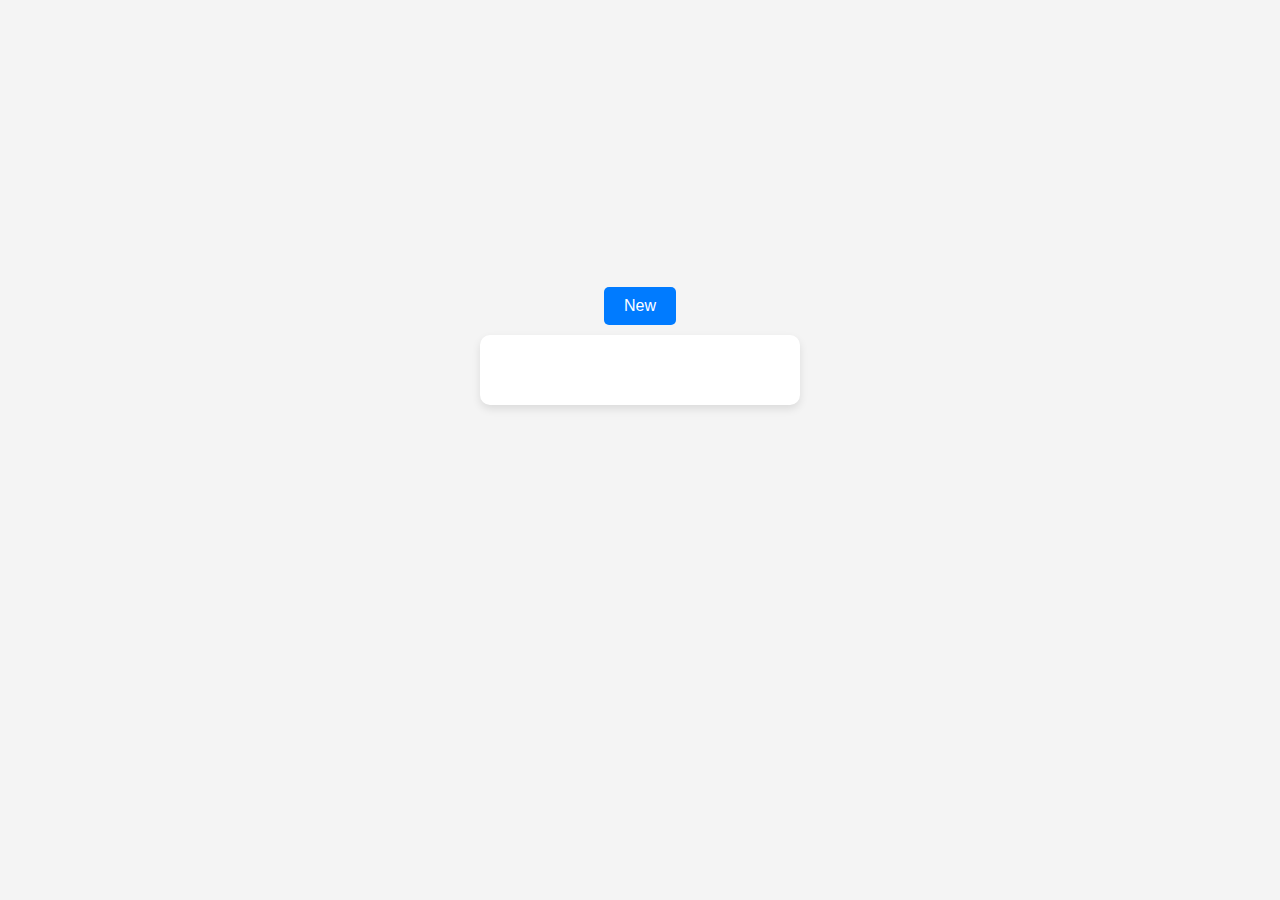
<file: cell03/ex03/index.html>
<!DOCTYPE html>
<html lang="en">
<head>
    <meta charset="UTF-8">
    <meta name="viewport" content="width=device-width, initial-scale=1.0">
    <title>To-Do List</title>
    <style>
        body {
            display: flex;
            flex-direction: column;
            align-items: center;
            justify-content: center;
            height: 75vh;
            background-color: #f4f4f4;
            font-family: Arial, sans-serif;
        }

        button {
            padding: 10px 20px;
            font-size: 1rem;
            border-radius: 5px;
            border: none;
            background-color: #007bff;
            color: white;
            cursor: pointer;
            margin-bottom: 10px;
        }

        button:hover {
            background-color: #0056b3;
        }

        #ft_list {
            width: 300px;
            min-height: 50px;
            background: white;
            padding: 10px;
            border-radius: 10px;
            box-shadow: 0 4px 8px rgba(0, 0, 0, 0.1);
            text-align: center;
        }

        .todo {
            background: #5ee603;
            padding: 10px;
            margin: 5px;
            border-radius: 5px;
            cursor: pointer;
            transition: 0.3s;
        }

        .todo:hover {
            background: #eb5804;
        }
    </style>
</head>
<body>
    <button id="newTask">New</button>
    <div id="ft_list"></div>
    <script src="todo.js"></script>
</body>
</html>
</file>
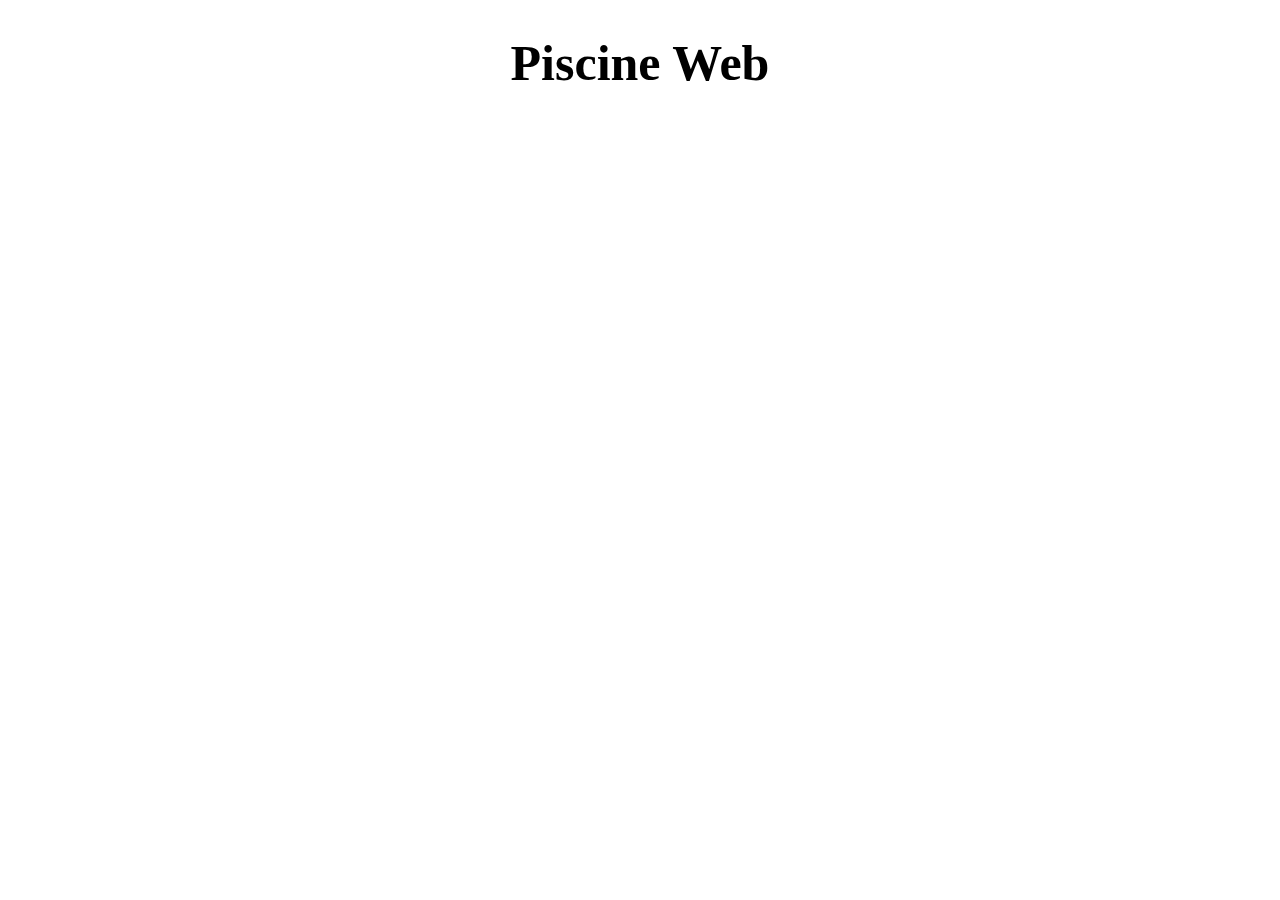
<file: cell01/ex1.1/piscineweb.html>
<!DOCTYPE html>
<html>
<head>
    <title>Piscine Web</title>
    <style>
        h1 {
            font-size: 50px;
            text-align: center;
        }
    </style>
</head>
<body>
    <h1>Piscine Web</h1>
</body>
</html>
</file>
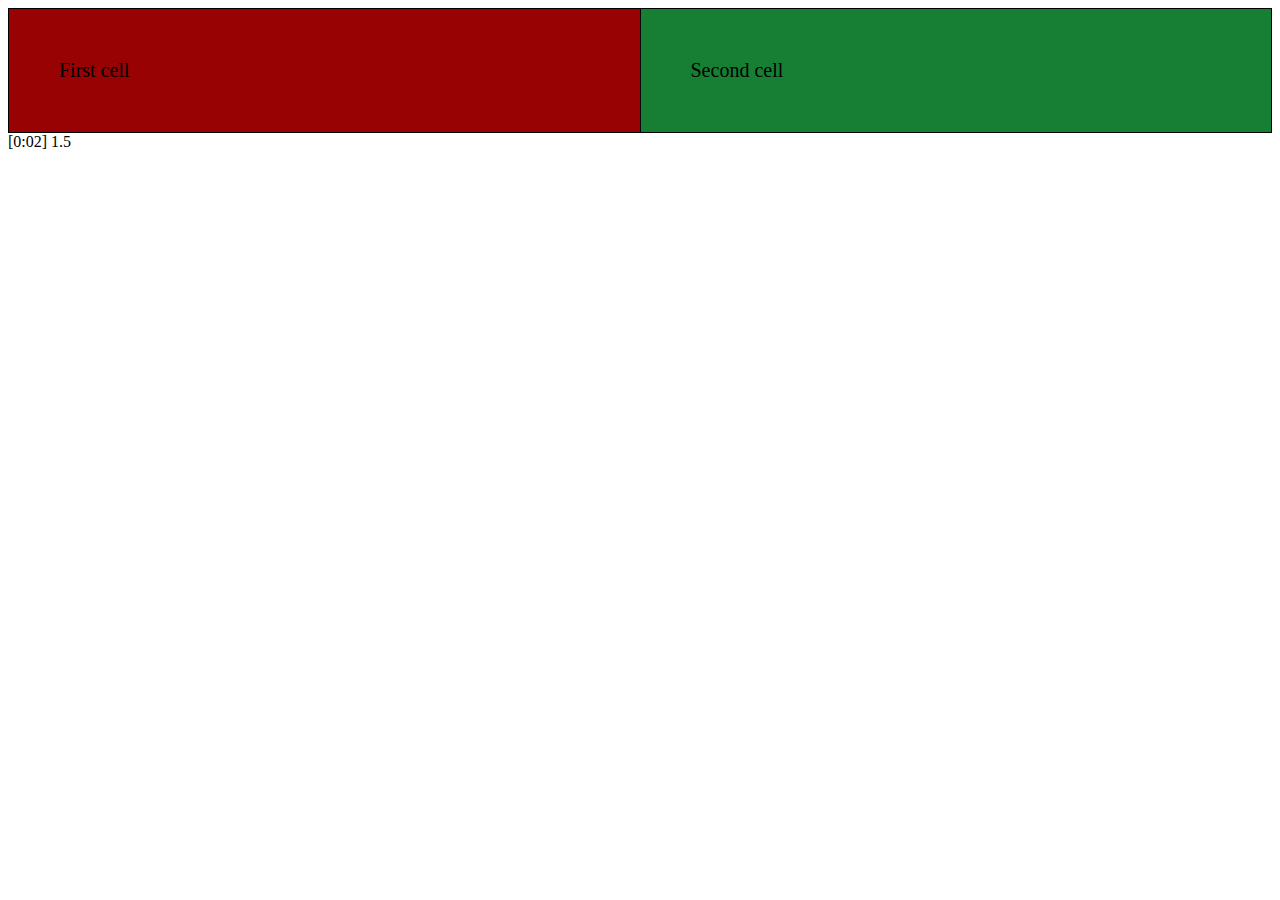
<file: cell01/ex1.5/tab.html>
<!DOCTYPE html>
<html lang="en">
<head>
    <meta charset="UTF-8">
    <meta name="viewport" content="width=device-width, initial-scale=1.0">
    <title>Document</title>
    <style>
        table {
            width: 100%;
            border-collapse: collapse;
        }
        td {
            width: 50%;
            padding: 50px;
            text-align: left;
            font-size: 20px;
            border: 1px solid black;
        }
        .first-cell {
            background-color: rgb(153, 2, 2);
        }
        .second-cell {
            background-color: rgb(23, 127, 51);
        }
    </style>
</head>
<body>
    <table>
        <tr>
            <td class="first-cell">First cell</td>
            <td class="second-cell">Second cell</td>
        </tr>
    </table>
</body>
</html>
[0:02]
1.5
</file>
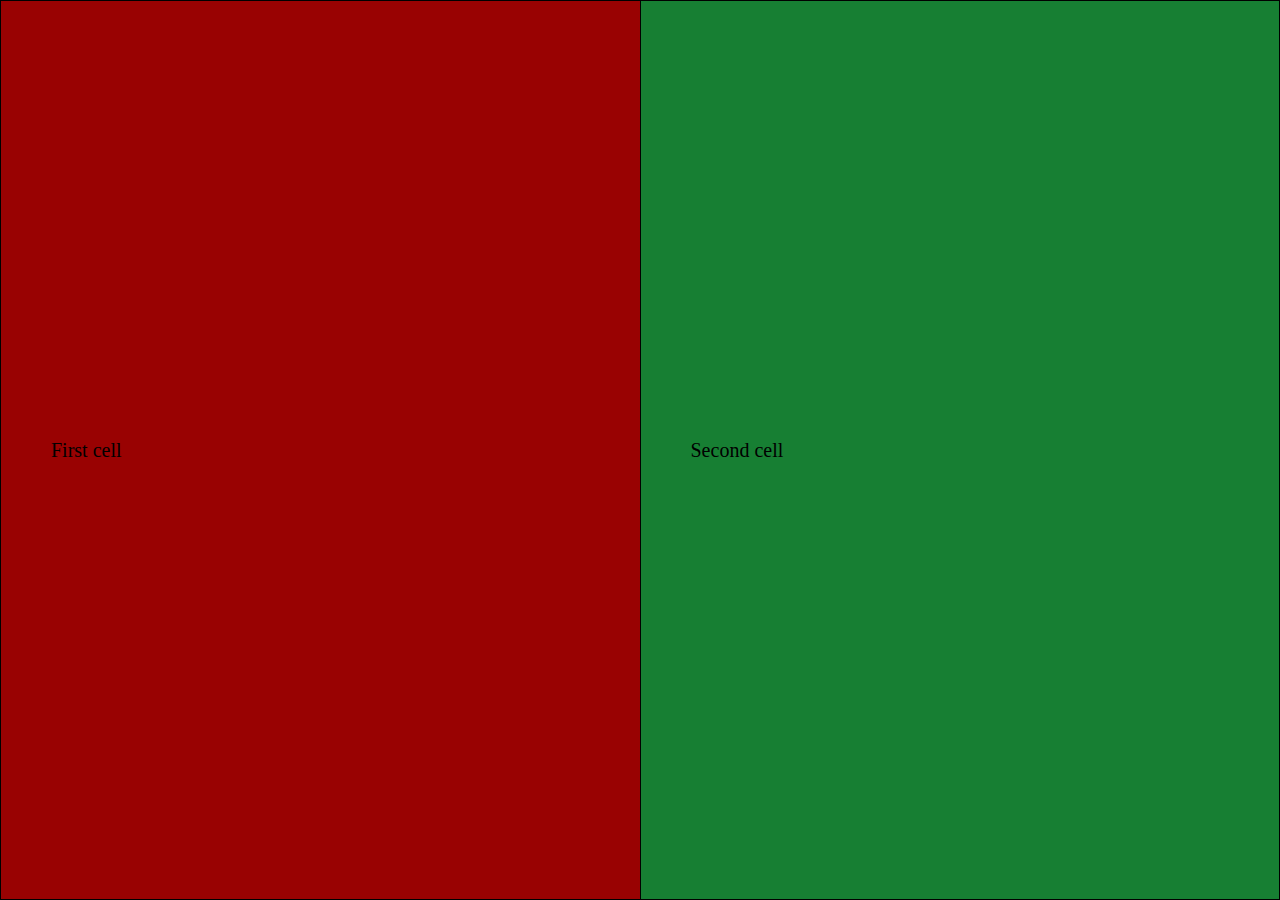
<file: cell01/ex1.6/responsive.html>
<!DOCTYPE html>
<html lang="en">
<head>
    <meta charset="UTF-8">
    <meta name="viewport" content="width=device-width, initial-scale=1.0">
    <title>Responsive Table</title>
    <style>
        html, body {
            height: 100vh;
            margin: 0;
        }
        table {
            width: 100%;
            height: 100%;
            border-collapse: collapse;
        }
        td {
            width: 50%;
            padding: 50px;
            text-align: left;
            font-size: 20px;
            border: 1px solid black;
        }
        .first-cell {
            background-color: rgb(153, 2, 2);
        }
        .second-cell {
            background-color: rgb(23, 127, 51);
        }
    </style>
</head>
<body>
    <table>
        <tr>
            <td class="first-cell">First cell</td>
            <td class="second-cell">Second cell</td>
        </tr>
    </table>
</body>
</html>
</file>
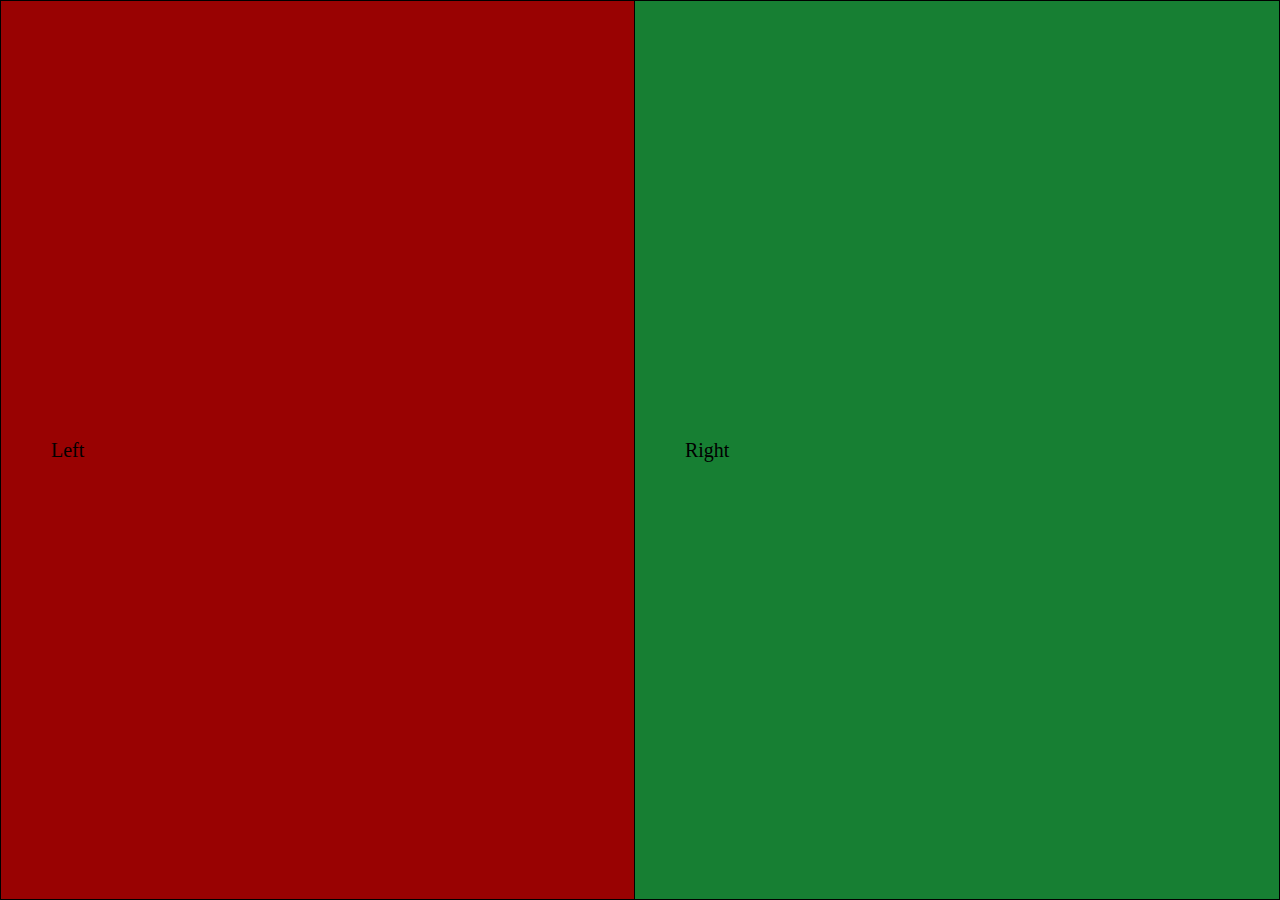
<file: cell02/ex00/responsive.html>
<!DOCTYPE html>
<html lang="en">
<head>
    <meta charset="UTF-8">
    <meta name="viewport" content="width=device-width, initial-scale=1.0">
    <title>Responsive Table</title>
    <link rel="stylesheet" href="responsive.css"> </head>
<body>

    <table>
        <tr>
            <td class="first-cell">Left</td>
            <td class="second-cell">Right</td>
        </tr>
    </table>

</body>
</html>
</file>
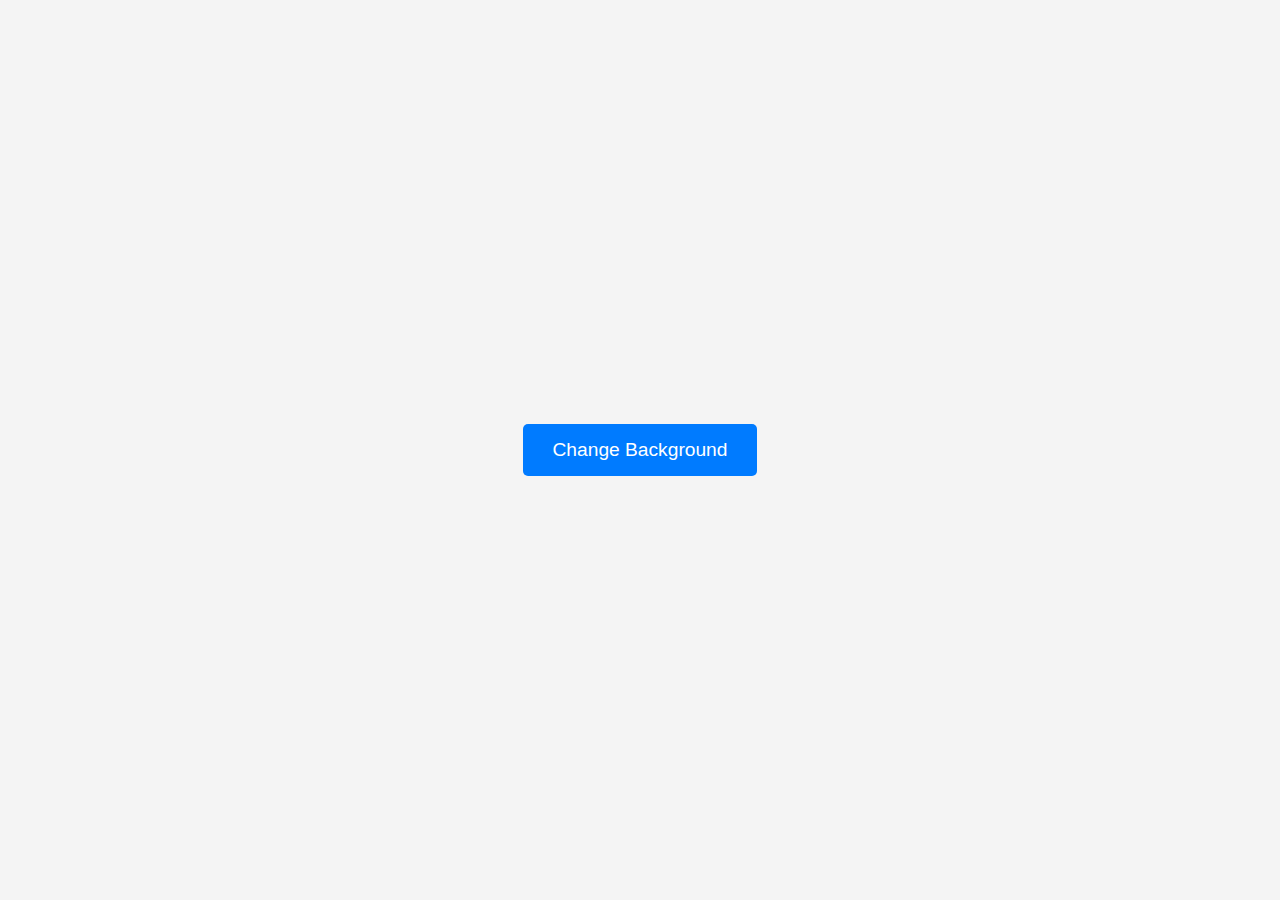
<file: cell03/ex00/backgroound.html>
<!DOCTYPE html>
<html lang="en">
<head>
    <meta charset="UTF-8">
    <meta name="viewport" content="width=device-width, initial-scale=1.0">
    <title>Change Background</title>
    <link rel="stylesheet" href="backgroound.css">
</head>
<body>
    <button id="changeColorBtn">Change Background</button>

    <script>
        document.getElementById('changeColorBtn').addEventListener('click', function () {
            document.body.style.backgroundColor = `hsl(${Math.random() * 360}, 100%, 75%)`;
        });
    </script>
</body>
</html>
</file>
<file: cell02/ex00/responsive.css>
body, html {
    height: 100%;
    margin: 0;
}
table {
    width: 100%;
    height: 100%;
    border-collapse: collapse;
}
th, td {
    width: 10%;
            padding: 50px;
            text-align: left;
            font-size: 20px;
            border: 1px solid black;
}
.first-cell {
    background-color: rgb(153, 2, 2);
}
.second-cell {
    background-color: rgb(23, 127, 51);
}
</file>
<file: cell03/ex00/backgroound.css>
* {
    margin: 0;
    padding: 0;
    box-sizing: border-box;
    font-family: Arial, sans-serif;
}

body {
    display: flex;
    justify-content: center;
    align-items: center;
    height: 100vh;
    background-color: #f4f4f4;
    transition: background-color 0.5s ease;
}

button {
    padding: 15px 30px;
    font-size: 1.2rem;
    border: none;
    background-color: #007bff;
    color: white;
    cursor: pointer;
    border-radius: 5px;
    transition: 0.3s;
}

button:hover {
    background-color: #0056b3;
}
</file>
